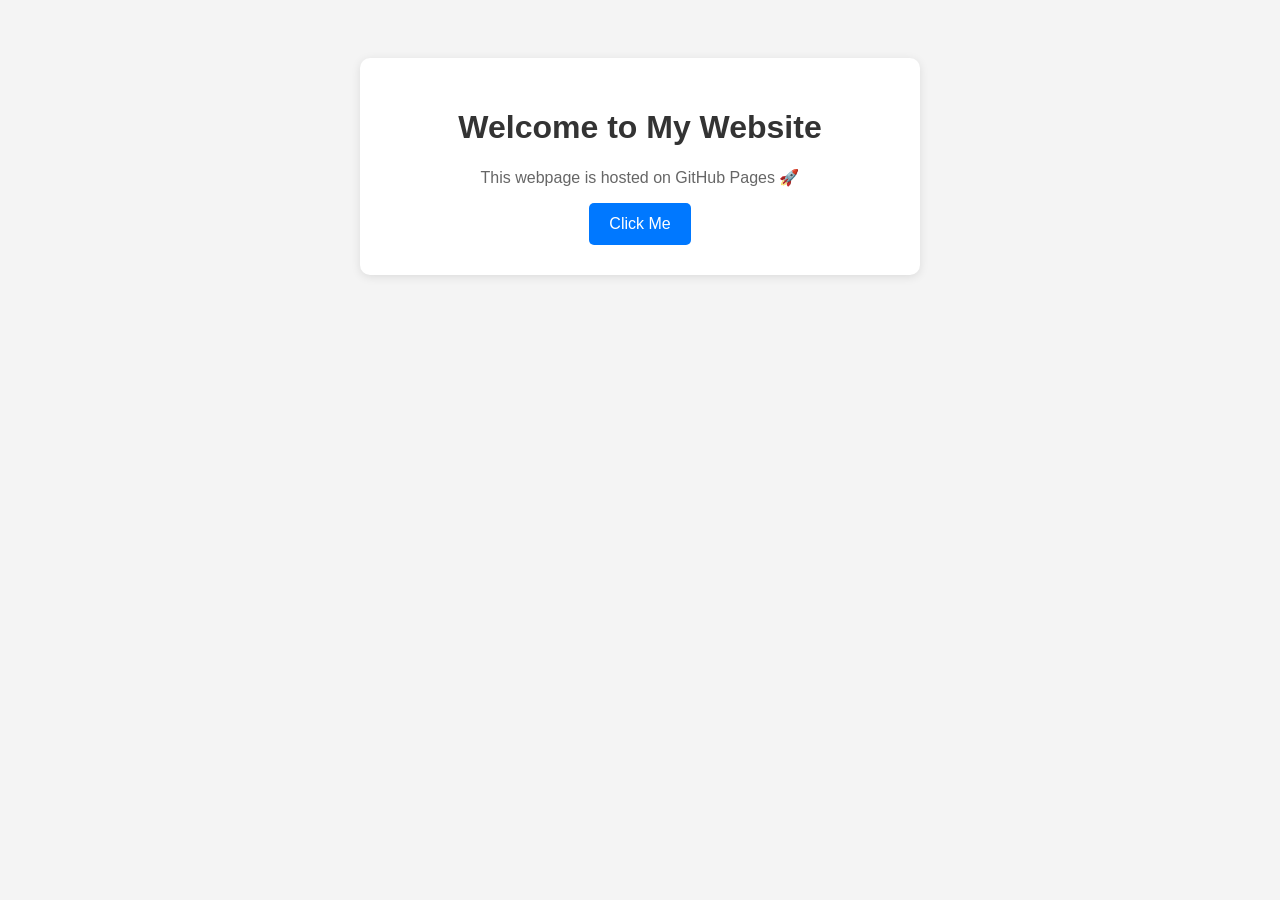
<file: index.html>
<!DOCTYPE html>
<html lang="en">
<head>
    <meta charset="UTF-8">
    <meta name="viewport" content="width=device-width, initial-scale=1.0">
    <title>My Website</title>

    <style>
        body {
            font-family: Arial, sans-serif;
            background-color: #f4f4f4;
            text-align: center;
            padding: 50px;
        }

        .container {
            background: white;
            padding: 30px;
            border-radius: 10px;
            max-width: 500px;
            margin: auto;
            box-shadow: 0 2px 10px rgba(0,0,0,0.1);
        }

        h1 {
            color: #333;
        }

        p {
            color: #666;
        }

        button {
            background-color: #0078ff;
            color: white;
            border: none;
            padding: 12px 20px;
            border-radius: 5px;
            cursor: pointer;
            font-size: 16px;
        }

        button:hover {
            opacity: 0.9;
        }
    </style>
</head>
<body>

    <div class="container">
        <h1>Welcome to My Website</h1>
        <p>This webpage is hosted on GitHub Pages 🚀</p>

        <button onclick="sayHello()">Click Me</button>
    </div>

    <script>
        function sayHello() {
            alert("Hello! Thanks for visiting my website.");
        }
    </script>

</body>
</html>
</file>
